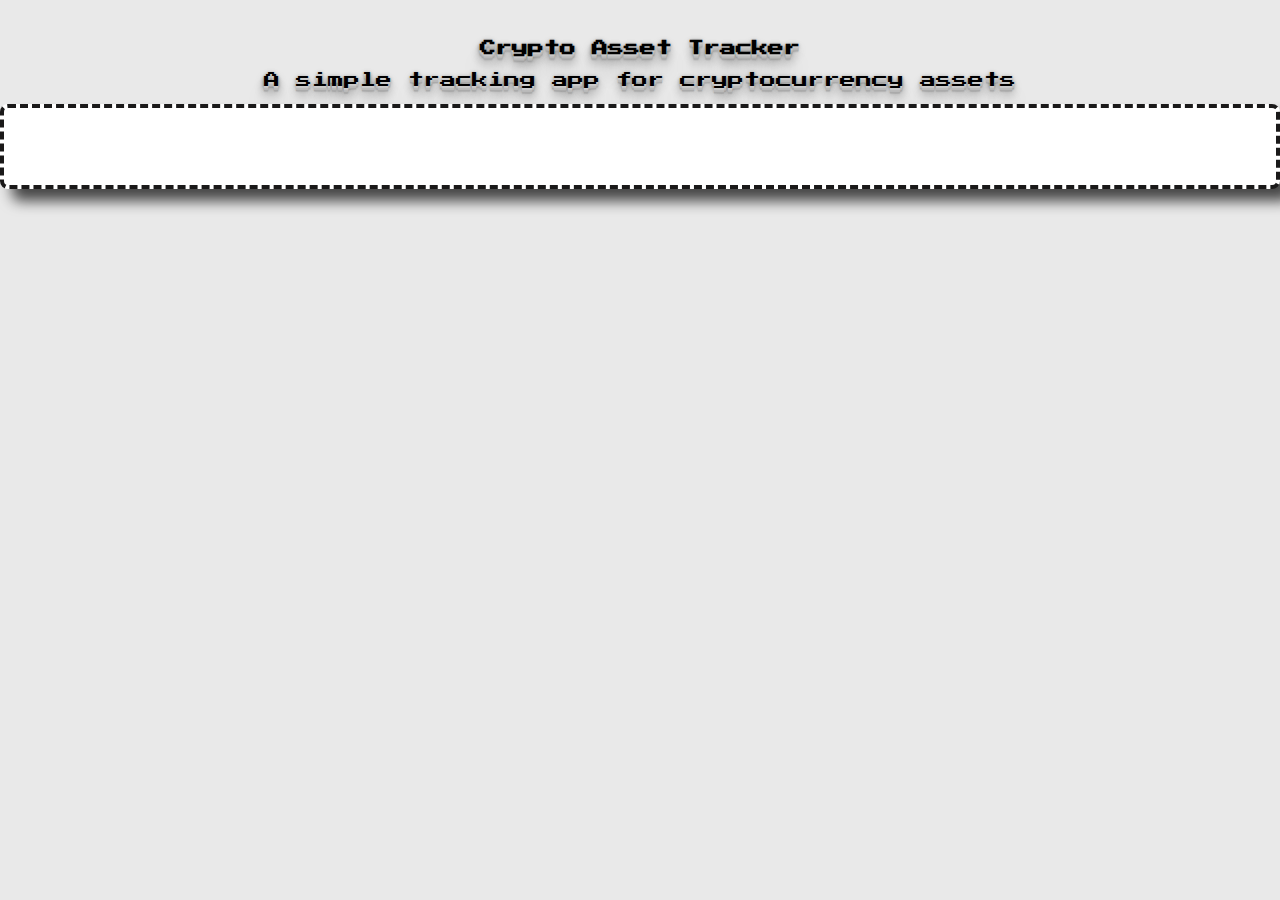
<file: GEIndex.html>
<!DOCTYPE html>
<html lang="en">
  <head>
    <meta charset="UTF-8" />
    <meta http-equiv="X-UA-Compatible" content="IE=edge" />
    <meta name="viewport" content="width=device-width, initial-scale=1.0" />
    <link
      href="https://fonts.googleapis.com/css2?family=Press+Start+2P&display=swap"
      rel="stylesheet"
    />
    <link rel="stylesheet" href="style.css" />
    <title>Crypto Assets Tracker</title>
  </head>

  <body>
    <header>
      <h1>Crypto Asset Tracker</h1>
      <p>A simple tracking app for cryptocurrency assets</p>
    </header>

    <!-- copy this div into the main index.html -->
    <div id="news"></div>
    <script src="https://cdnjs.cloudflare.com/ajax/libs/jquery/3.2.1/jquery.min.js"></script>
    <!-- copy this js reference into the main index.html -->
    <script src="GEscript.js"></script>
  </body>
</html>
</file>
<file: style.css>
* {
    box-sizing: border-box;
    font-family: 'Press Start 2P', 'cursive';
    font-size: 16px;
    text-align: center;
    border-radius: 8px;
}

html,
body {
    margin: 0;
}


/* body */

body {
    background-color: rgb(233, 233, 233);
}

.six {
    margin-top: 20px;
    height: 20%;
    display: flex;
    flex-direction: column;
}

header {
    text-shadow: 0 1px 0 #ccc, 0 2px 0 #c9c9c9, 0 3px 0 #bbb, 0 4px 0 #b9b9b9, 0 5px 0 #aaa, 0 6px 1px rgba(0, 0, 0, .1), 0 0 5px rgba(0, 0, 0, .1), 0 1px 3px rgba(0, 0, 0, .3), 0 3px 5px rgba(0, 0, 0, .2), 0 5px 10px rgba(0, 0, 0, .25), 0 10px 10px rgba(0, 0, 0, .2), 0 20px 20px rgba(0, 0, 0, .15);
}

#Crypto-Lane,
.coin-scope,
.btn,
#coins-price-percentage,
#news,
#widget-charts,
#marquee {
    margin-bottom: 20px;
    background-color: white;
    padding-bottom: 15px;
    border: 4px dashed rgb(26, 25, 25);
    -webkit-filter: drop-shadow(12px 12px 7px rgba(0, 0, 0, 0.7));
    filter: drop-shadow(12px 12px 7px rgba(0, 0, 0, 0.7));
}


/* header */

header span {
    margin-left: 8px;
}

.fa-bitcoin {
    font-size: 30px;
    margin: 0 15px;
}

header h1 {
    margin-top: 20px;
    padding-top: 20px;
    text-shadow: 0 1px 0 #ccc, 0 2px 0 #c9c9c9, 0 3px 0 #bbb, 0 4px 0 #b9b9b9, 0 5px 0 #aaa, 0 6px 1px rgba(0, 0, 0, .1), 0 0 5px rgba(0, 0, 0, .1), 0 1px 3px rgba(0, 0, 0, .3), 0 3px 5px rgba(0, 0, 0, .2), 0 5px 10px rgba(0, 0, 0, .25), 0 10px 10px rgba(0, 0, 0, .2), 0 20px 20px rgba(0, 0, 0, .15);
}

header p {
    padding: 0 20px;
}

#Crypto-Lane {
    margin-top: 2%;
}


/* Coin Ticker */

.eleven {
    display: flex;
    align-items: center;
    flex-wrap: wrap;
    justify-content: center;
    padding: 15px;
}


/* FIAT buttons */

#marketcap-fiat {
    background-color: rgb(233, 233, 233, 0);
}

.six header {
    margin-top: 15px;
    display: flex;
    flex-direction: column;
    align-items: center;
    flex-wrap: wrap;
    padding-left: 2%;
}

.fas {
    font-size: 30px;
    margin: 8px 0;
}

.fiat {
    display: flex;
    flex-wrap: wrap;
    align-items: flex-start;
    justify-content: center;
    padding-left: 2%;
}

.button-primary {
    margin: 8px 10pX;
    -webkit-filter: drop-shadow(12px 12px 7px rgba(0, 0, 0, 0.7));
    filter: drop-shadow(12px 12px 7px rgba(0, 0, 0, 0.7))
}

.button-primary:after {
    content: "";
    display: block;
    position: absolute;
    border-radius: 8px;
    left: 0;
    top: 0;
    width: 100%;
    height: 100%;
    opacity: 0;
    transition: all 0.5s;
    box-shadow: 0 0 10px 40px white;
}

.button-primary:active:after {
    box-shadow: 0 0 0 0 white;
    position: absolute;
    border-radius: 8px;
    left: 0;
    top: 0;
    opacity: 1;
    transition: 0s;
}


/* News */

#news {
    padding: 3%;
}

#news header {
    display: flex;
    flex-direction: column;
    align-items: center;
    flex-wrap: wrap;
}

.news-btn {
    display: flex;
    flex-direction: row;
    justify-content: center;
    align-items: center;
}

#news a {
    text-decoration: none;
    margin: 8px 18px;
}

#newsTitle {
    text-align: start;
    background-color: black;
    color: white;
    padding: 20px;
    line-height: 40px;
    -webkit-filter: drop-shadow(12px 12px 7px rgba(0, 0, 0, 0.7));
    filter: drop-shadow(12px 12px 7px rgba(0, 0, 0, 0.7))
}

#news a p:hover {
    text-decoration: rgb(200, 221, 200) underline;
}


/* Price Chart */

#coins-price-percentage {
    padding-left: 3%;
    padding-right: 3%;
}

#header-timer {
    display: flex;
    align-items: flex-end;
    justify-content: space-between;
}

#timer {
    color: white;
    background-color: black;
    padding: 2px 6px;
    margin-left: 15px;
    text-shadow: none;
    -webkit-filter: drop-shadow(12px 12px 7px rgba(0, 0, 0, 0.7));
    filter: drop-shadow(12px 12px 7px rgba(0, 0, 0, 0.7));
    border: 1.5px solid gray;
}

.sec {
    font-size: 8px;
}

.u-full-width {
    margin: 5%;
}

th,
td {
    font-size: 12px;
    padding: 12px 0;
}

.green {
    color: rgb(93, 151, 35);
}

.red {
    color: crimson
}

.price,
th:nth-child(3) {
    width: 110px;
    text-align: right;
    padding-left: 1%;
    padding-right: 1%;
}

td:last-of-type,
th:last-of-type {
    text-align: right;
    padding-right: 35px;
}

.coin,
th:nth-child(2) {
    padding-left: 1%;
    padding-right: 1%;
    text-align: center;
}

.coin a:hover {
    cursor: pointer;
    color: white;
    background-color: black;
    -webkit-filter: drop-shadow(12px 12px 7px rgba(0, 0, 0, 0.7));
    filter: drop-shadow(12px 12px 7px rgba(0, 0, 0, 0.7))
}

.coin a {
    text-decoration: none;
    font-size: 15px;
    color: black;
    padding: 5px 8px;
}


/* Coin-Widget */

#coin-widget {
    -webkit-filter: drop-shadow(12px 12px 7px rgba(0, 0, 0, 0.7));
    filter: drop-shadow(12px 12px 7px rgba(0, 0, 0, 0.7))
}


/* Compare Widget */

#widget-charts {
    padding-bottom: 3%;
    padding-left: 3%;
    padding-right: 3%;
}

#widget-charts header {
    margin-bottom: 2%;
}


/* Effect */

canvas {
    display: flex;
    top: 0;
    z-index: -1;
    opacity: 0.5;
    width: 100vw;
    height: 100vh;
    position: fixed;
}

html,
body {
    margin: 0;
}
</file>
